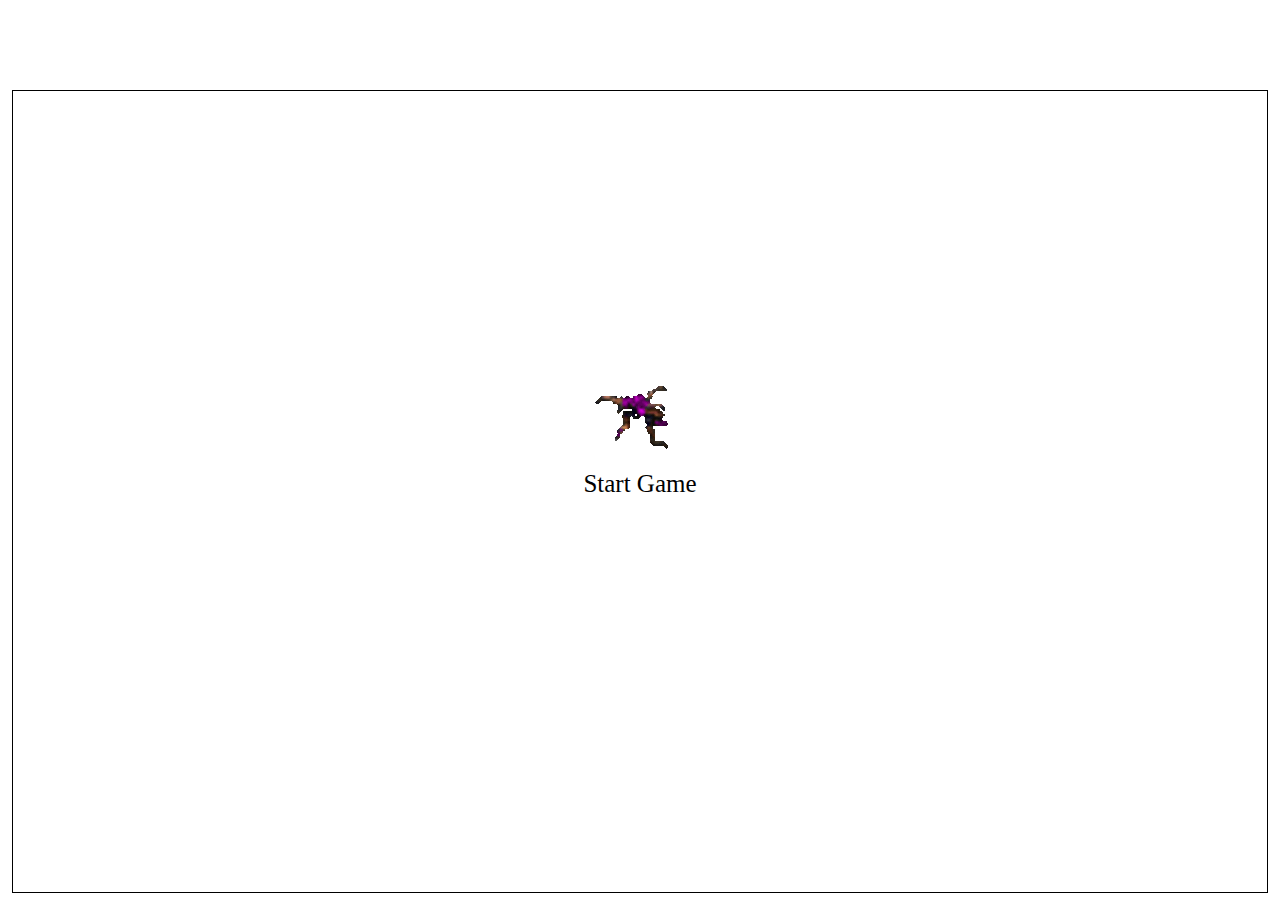
<file: Zombie/index.html>
<!DOCTYPE html>
<html lang="en">
<head>
  <meta charset="UTF-8">
  <meta name="viewport" content="width=device-width, initial-scale=1.0">
  <title>Zombie Hunter Game</title>

  <link rel="stylesheet" href="css/style.css">
</head>
<body>
  <audio id="zerg-death-audio" src="src/zergling/zerglingDeath.wav"></audio>
  <!-- <audio id="in-game-bg-audio" src="src/background/zerg-one.mp3"></audio>
  <audio id="main-theme-audio" src="src/menu/main-theme-title.mp3" preload="auto"></audio>
  <audio id="terran-win-audio" src="src/menu/terran-victory.mp3" preload="auto"></audio>
  <audio id="zerg-victory-audio" src="src/menu/zerg-victory.mp3" preload="auto"></audio> -->

  <div id="mainContainer">
    <div class="menu-header menu">
      <div class="top-menu menu">
        <p id="score"></p>
        <p id="timerText"></p>
      </div>
      <p id="objective"></p>
    </div>

    <div id="spawnArea"></div>

    <div class="quit-game menu">
      <p id="quitGame" onclick="window.location.reload();"></p>
    </div>

    <!-- Opening menu to initialize game which disappears after start -->
    <div id="start">
      <img src="images/zergling.gif" alt="zergling" class="introZergling">
      <p id="gameStart">Start Game</p>
    </div>
  </div>
  <script src="js/script.js"></script>
</body>
</html>
</file>
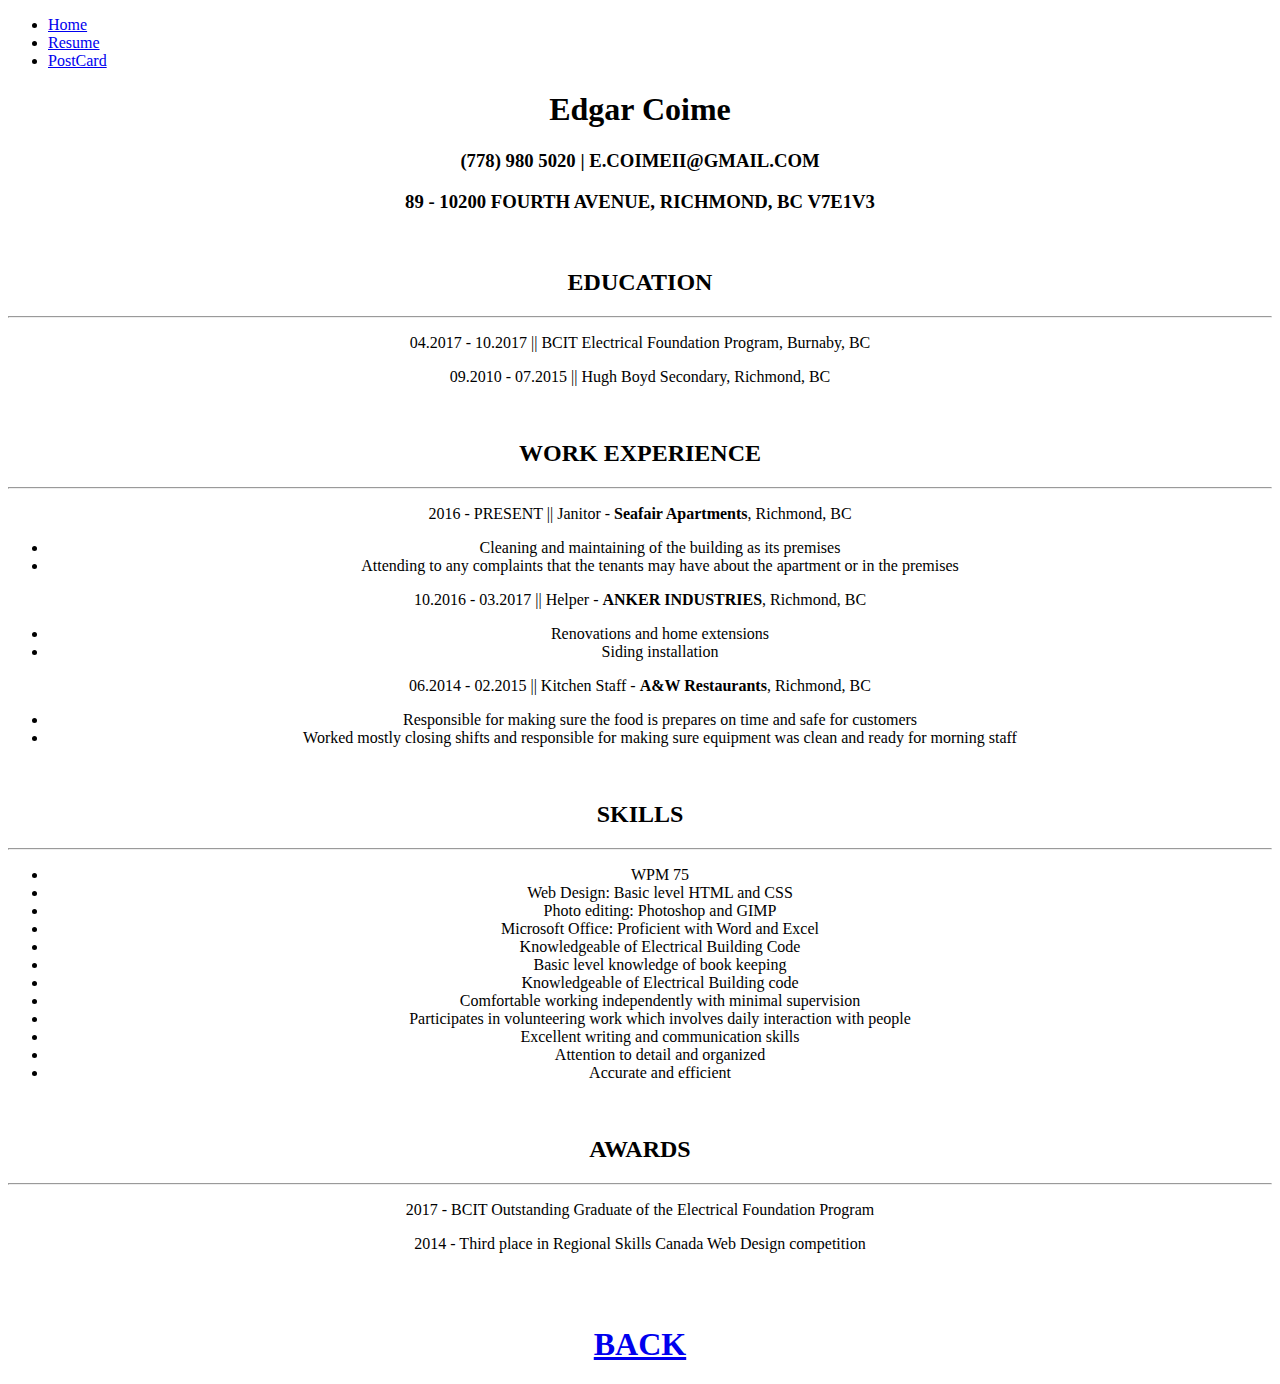
<file: resume.html>
<!DOCTYPE html>
<html lang="en">
<head>
    <meta charset="UTF-8">
    <meta name="viewport" content="width=device-width, initial-scale=1.0">
    <meta http-equiv="X-UA-Compatible" content="ie=edge">
    <title>Resume</title>
</head>
<body>
    <nav>
        <ul>
            <li><a href="index.html">Home</a></li>
            <li><a href="resume.html">Resume</a></li>
            <li><a href="card.html">PostCard</a></li>
        </ul>
    </nav>    

    <center>
    <h1>Edgar Coime</h1>
    <h3>(778) 980 5020 | E.COIMEII@GMAIL.COM</h3>
    <h3>89 - 10200 FOURTH AVENUE, RICHMOND, BC V7E1V3</h3>
    <br>
    
    <h2>EDUCATION</h2>
    <hr>
    <p>04.2017 - 10.2017 || BCIT Electrical Foundation Program, Burnaby, BC</p>
    <p>09.2010 - 07.2015 || Hugh Boyd Secondary, Richmond, BC</p>
    <br>
    

    <h2>WORK EXPERIENCE</h2>
    <hr>
    <p>2016 - PRESENT || Janitor - <b>Seafair Apartments</b>, Richmond, BC</p>
    <ul>
        <li>Cleaning and maintaining of the building as its premises</li>
        <li>Attending to any complaints that the tenants may have about the apartment or in the premises</li>
    </ul>
    <p>10.2016 - 03.2017 || Helper - <b>ANKER INDUSTRIES</b>, Richmond, BC</p>
    <ul>
        <li>Renovations and home extensions</li>
        <li>Siding installation</li>
    </ul>
    <p>06.2014 - 02.2015 || Kitchen Staff - <b>A&W Restaurants</b>, Richmond, BC</p>
    <ul>
        <li>Responsible for making sure the food is prepares on time and safe for customers</li>
        <li>Worked mostly closing shifts and responsible for making sure equipment was clean and ready for morning staff</li>
    </ul>
    <br>
    
    <h2>SKILLS</h2>
    <hr>
    <ul>
        <li>WPM 75</li>
        <li>Web Design: Basic level HTML and CSS</li>
        <li>Photo editing: Photoshop and GIMP</li>
        <li>Microsoft Office: Proficient with Word and Excel</li>
        <li>Knowledgeable of Electrical Building Code</li>
        <li>Basic level knowledge of book keeping</li>
        <li>Knowledgeable of Electrical Building code</li>
        <li>Comfortable working independently with minimal supervision</li>
        <li>Participates in volunteering work which involves daily interaction with people</li>
        <li>Excellent writing and communication skills </li>
        <li>Attention to detail and organized</li>
        <li>Accurate and efficient</li>
    </ul>
    <br>

    <h2>AWARDS</h2>
    <hr>
    <center>
    <p>2017 - BCIT Outstanding Graduate of the Electrical Foundation Program</p>
    <p>2014 - Third place in Regional Skills Canada Web Design competition</p>
    <br>
    <br>
    <h1><a href="index.html">BACK</a></h1>
    </center>
</body>
</html>
</file>
<file: Zombie/css/style.css>
* {
    margin: 0;
    padding: 0;
}

#mainContainer {
    position: relative;
    border: 1px solid black;
    width: 98%;
    height: 89vh;
    margin: 10vh auto 0;
}

#start {
    position: absolute;
    display: block;
    text-align: center;
    font-size: 25px;
    width: 20%;
    height: 20%;
    left: 50%;
    margin-left: -10%;
    top: 50%;
    margin-top: -10%;
}

/*header div to contain score and goal objective*/
.menu {
    text-align: center;
    font-size: calc(20px + 0.8vw);
}
.menu-header {
    /*background-color: orange;*/
    height: 10%;
    position: relative;
}

.top-menu {
    display: flex;
    justify-content: space-between;
}

.objective {
    text-align: center;
}

/*spawn are div to control where the elements will spawn and move*/
#spawnArea {
    /*background-color: grey;*/
    position: relative;
    width: 100%;
    height: 80%;
    top: 2.5%;
}

.zergling {
    width: calc(50px + 3vw);
}

.death {
    width: calc(50px + 3vw);
}

/*div to display quit button*/
.quit-game {
    /*background-color: red;*/
    position: relative;
    height: 5%;
    top: 5%;
}

.game-over {
    margin: auto auto;
    text-align: center;
}

/*victory screen*/
.victory {
    text-align: center;
}

.game-win {
    font-size: calc(75px + 1vw);
}

.victory h2 {
    font-size: 2em;
}

.retry-button {
    display: inline-block;
    padding: 10px;
    margin-top: 20%;
    font-size: calc(75px + 1vw);
}

/*defeat screen*/
.defeat {
    text-align: center;
}

.game-over {
    font-size: calc(75px + 1vw);
}

.defeat h2 {
    font-size: 2em;
}
</file>
